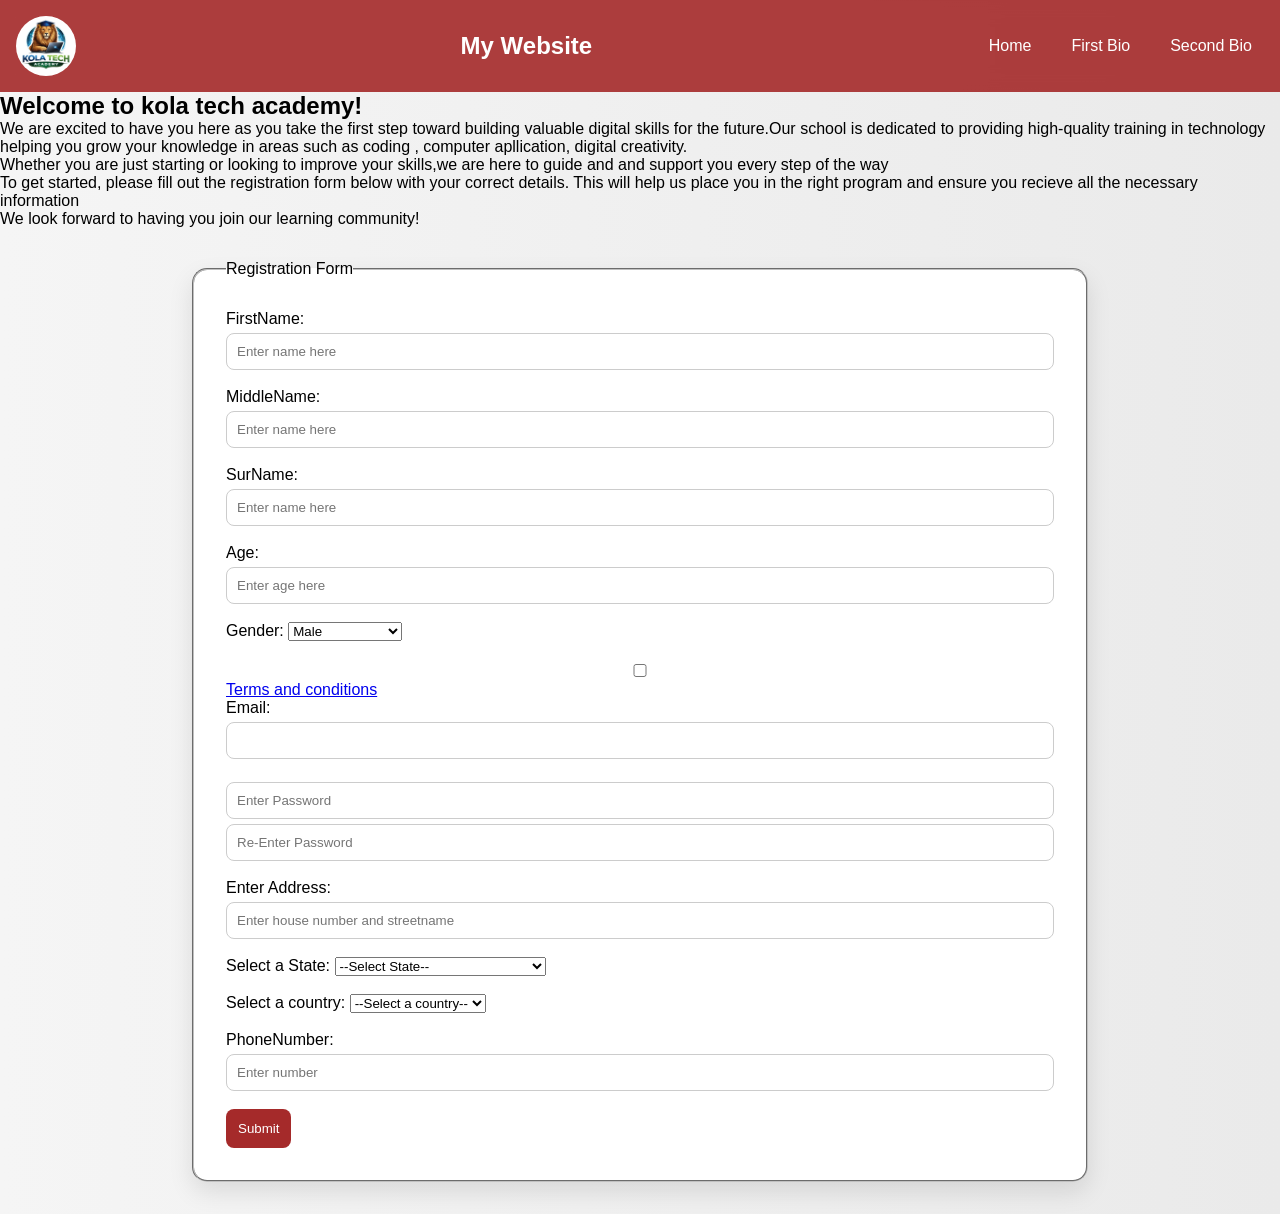
<file: index.html>
<!DOCTYPE html>
<html lang="en">

<head>
    <meta charset="UTF-8">
    <meta name="viewport" content="width=device-width, initial-scale=1.0">
    <link rel="stylesheet" href="home.css">
    <title>Home Page</title>
</head>

<body>
    <header>
    <div class="nav-div">
        <img src="Pictures/logo.png" class="logo">

        <h1 class="nav-head">My Website</h1>

        <!-- Hamburger -->
        <div class="menu-toggle" id="menu-toggle">
            ☰
        </div>

        <!-- Nav Links -->
        <ul id="nav-links">
            <li><a href="home.html">Home</a></li>
            <li><a href="bio page 1.html">First Bio</a></li>
            <li><a href="bio page 2.html">Second Bio</a></li>
        </ul>
    </div>
</header>
    <section>
        <div class="body">
            <h2>Welcome to kola tech academy!</h2>
            <p>We are excited to have you here as you take the first
                step toward building valuable digital skills for
                the future.Our school is dedicated to providing
                high-quality training in technology helping you
                grow your knowledge in areas such as coding ,
                computer apllication, digital creativity. </p>
            <p>Whether you are just starting or looking to improve your skills,we are here to guide and and support you
                every step of the way</p>
            <p>To get started, please fill out the registration form below with your correct details. This will help us
                place you in the right program and ensure you recieve all the necessary information</p>
            <p>We look forward to having you join our learning community!</p>
        </div>
    </section>


    <form action="bio page 1.html" method="GET">
        <fieldset>
            <legend>Registration Form</legend>
            <div class="contain">
                <label for="first_name">FirstName:</label>
                <input type="text" placeholder="Enter name here" name="FirstName" required>
            </div>
            <br>
            <div class="contain">
                <label for="Middle_Name">MiddleName:</label>
                <input type="text" placeholder="Enter name here">
            </div>
            <br>
            <div class="contain">
                <label for="sur_name">SurName:</label>
                <input type="text" placeholder="Enter name here" name="SurName" required>
            </div>
            <br>
            <div class="contain">
                <label for="Age">Age:</label>
                <input type="number" placeholder="Enter age here" age="Age" required>
            </div>
            <br>
            <div class="contain">
                <label for="gender">Gender: </label>
                <select>
                    <option>Male</option>
                    <option>Female</option>
                    <option>Rather Not Say</option>
                    <option>Custom</option>
                </select>
            </div>
            <br>
            <div class="contain" id="Terms">
                <input type="checkbox" class="checkbox">
                <a href=" ">Terms and conditions</a>
            </div>
            <!-- <br> -->
            <div class="contain">
                <label for="Email">Email:</label>
                <input type="Email" Email="Email" required>
            </div>
            <br>
            <div class="contain">
                <!-- Your HTML fields (give them ids) -->
                <input type="password" id="password" placeholder="Enter Password">
                <input type="password" id="confirm_password" placeholder="Re-Enter Password">
                 </div>

                <br>
                <div class="contain">
                    <label for="address">Enter Address: </label>
                    <input type="text" placeholder="Enter house number and streetname" required>
                </div>
                <br>
                <div class="contain">
                    <label for="states">Select a State:</label>
                    <select id="states" name="states">
                        <option value="">--Select State--</option>
                        <option value="Abia">Abia</option>
                        <option value="Adamawa">Adamawa</option>
                        <option value="Akwa Ibom">Akwa Ibom</option>
                        <option value="Anambra">Anambra</option>
                        <option value="Bauchi">Bauchi</option>
                        <option value="Bayelsa">Bayelsa</option>
                        <option value="Benue">Benue</option>
                        <option value="Borno">Borno</option>
                        <option value="Cross River">Cross River</option>
                        <option value="Delta">Delta</option>
                        <option value="Ebonyi">Ebonyi</option>
                        <option value="Edo">Edo</option>
                        <option value="Ekiti">Ekiti</option>
                        <option value="Enugu">Enugu</option>
                        <option value="FCT">Federal Capital Territory (Abuja)</option>
                        <option value="Gombe">Gombe</option>
                        <option value="Imo">Imo</option>
                        <option value="Jigawa">Jigawa</option>
                        <option value="Kaduna">Kaduna</option>
                        <option value="Kano">Kano</option>
                        <option value="Katsina">Katsina</option>
                        <option value="Kebbi">Kebbi</option>
                        <option value="Kogi">Kogi</option>
                        <option value="Kwara">Kwara</option>
                        <option value="Lagos">Lagos</option>
                        <option value="Nasarawa">Nasarawa</option>
                        <option value="Niger">Niger</option>
                        <option value="Ogun">Ogun</option>
                        <option value="Ondo">Ondo</option>
                        <option value="Osun">Osun</option>
                        <option value="Oyo">Oyo</option>
                        <option value="Plateau">Plateau</option>
                        <option value="Rivers">Rivers</option>
                        <option value="Sokoto">Sokoto</option>
                        <option value="Taraba">Taraba</option>
                        <option value="Yobe">Yobe</option>
                        <option value="Zamfara">Zamfara</option>
                    </select>
                </div>
                <br>
                <div class="contain">
                    <label for="countries">Select a country:</label>
                    <select id="countries" name="countries">
                        <option value="">--Select a country--</option>
                        <option value="afghanistan">Afghanistan</option>
                        <option value="albania">Albania</option>
                        <option value="algeria">Algeria</option>
                        <option value="argentina">Argentina</option>
                        <option value="australia">Australia</option>
                        <option value="austria">Austria</option>
                        <option value="bangladesh">Bangladesh</option>
                        <option value="belgium">Belgium</option>
                        <option value="brazil">Brazil</option>
                        <option value="canada">Canada</option>
                        <option value="china">China</option>
                        <option value="denmark">Denmark</option>
                        <option value="egypt">Egypt</option>
                        <option value="finland">Finland</option>
                        <option value="france">France</option>
                        <option value="germany">Germany</option>
                        <option value="ghana">Ghana</option>
                        <option value="india">India</option>
                        <option value="indonesia">Indonesia</option>
                        <option value="italy">Italy</option>
                        <option value="japan">Japan</option>
                        <option value="kenya">Kenya</option>
                        <option value="mexico">Mexico</option>
                        <option value="netherlands">Netherlands</option>
                        <option value="nigeria">Nigeria</option>
                        <option value="norway">Norway</option>
                        <option value="pakistan">Pakistan</option>
                        <option value="philippines">Philippines</option>
                        <option value="poland">Poland</option>
                        <option value="portugal">Portugal</option>
                        <option value="qatar">Qatar</option>
                        <option value="russia">Russia</option>
                        <option value="saudi_arabia">Saudi Arabia</option>
                        <option value="south_africa">South Africa</option>
                        <option value="spain">Spain</option>
                        <option value="sweden">Sweden</option>
                        <option value="switzerland">Switzerland</option>
                        <option value="turkey">Turkey</option>
                        <option value="uk">United Kingdom</option>
                        <option value="usa">United States</option>
                        <option value="vietnam">Vietnam</option>
                        <option value="zambia">Zambia</option>
                        <option value="zimbabwe">Zimbabwe</option>
                    </select>
                </div>
                <br>
                <div class="contain">
                    <label for="PhoneNumber">PhoneNumber:</label>
                    <input type="number" placeholder="Enter number" age="Age" required>
                </div>
                <br>
                <div class="contain">
                    <button type="submit" class="submit-btn">Submit</button>
                </div>
        </fieldset>
    </form>

    <script>
    const toggle = document.getElementById("menu-toggle");
    const navLinks = document.getElementById("nav-links");

    toggle.addEventListener("click", () => {
        navLinks.classList.toggle("active");
    });
</script>
</body>

</html>
</file>
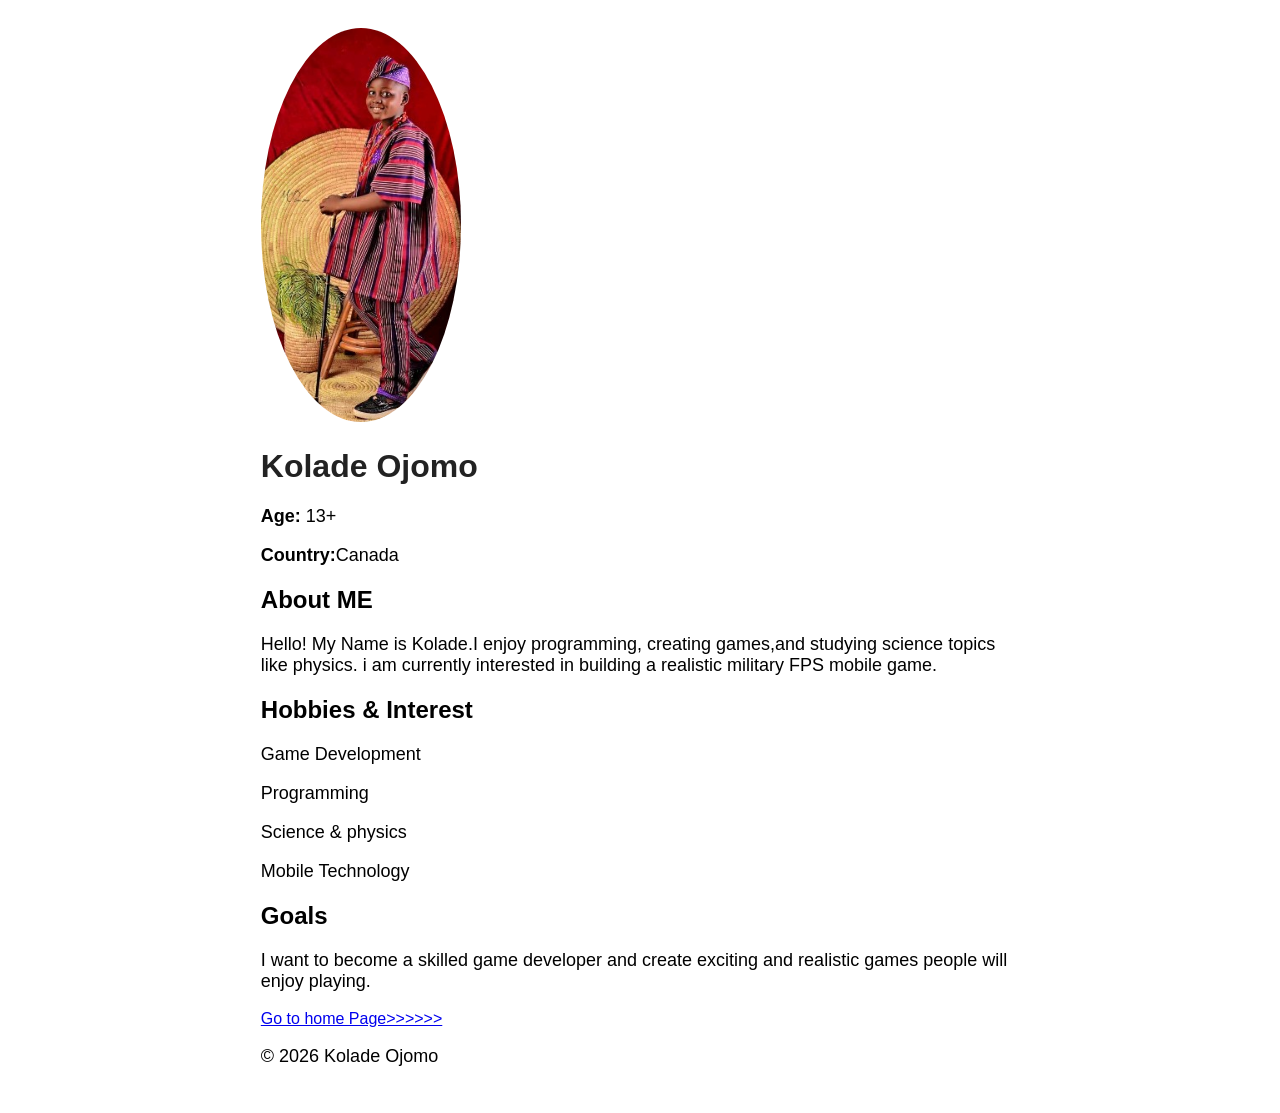
<file: bio page 1.html>
<!DOCTYPE html>
<html lang="en">

<head>
    <meta charset="UTF-8">
    <meta name="viewpoint" content="width=device-width,
        initial-scale=1.0">
    <title>Kolade Bio page</title>
    <link rel="stylesheet" href="boi1.css">
         
   
</head>

<body>

    <div class="container">
        <img src="Pictures/Ko.jpg" alt="profile pics">
        <h1>Kolade Ojomo</h1>
           
        <div class="section">
            <p style="color: black;"><strong>Age:</strong> 13+</p>
            <p><strong>Country:</strong>Canada</p>
        </div>

        <div class="section">
            <h2>About ME</h2>
            <p>
                Hello! My Name is Kolade.I enjoy programming,
                creating games,and studying science topics
                like physics. i am currently interested in
                building a realistic military FPS mobile game.
            </p>
        </div>

        <div class="section">
            <h2>Hobbies & Interest</h2>
            <p> Game Development</p>
            <p>Programming</p>
            <P>Science & physics</P>
            <P>Mobile Technology</P>
        </div>
        <div class="section">
            <h2>Goals</h2>
            <p>
                I want to become a skilled game developer
                and create exciting and realistic games
                people will enjoy playing.
            </p>
            <a href="index.html">Go to home Page>>>>>></a>
            <footer>
                <p>&copy; 2026 Kolade Ojomo</p>
            </footer>
        </div>
</body>

</html>
</file>
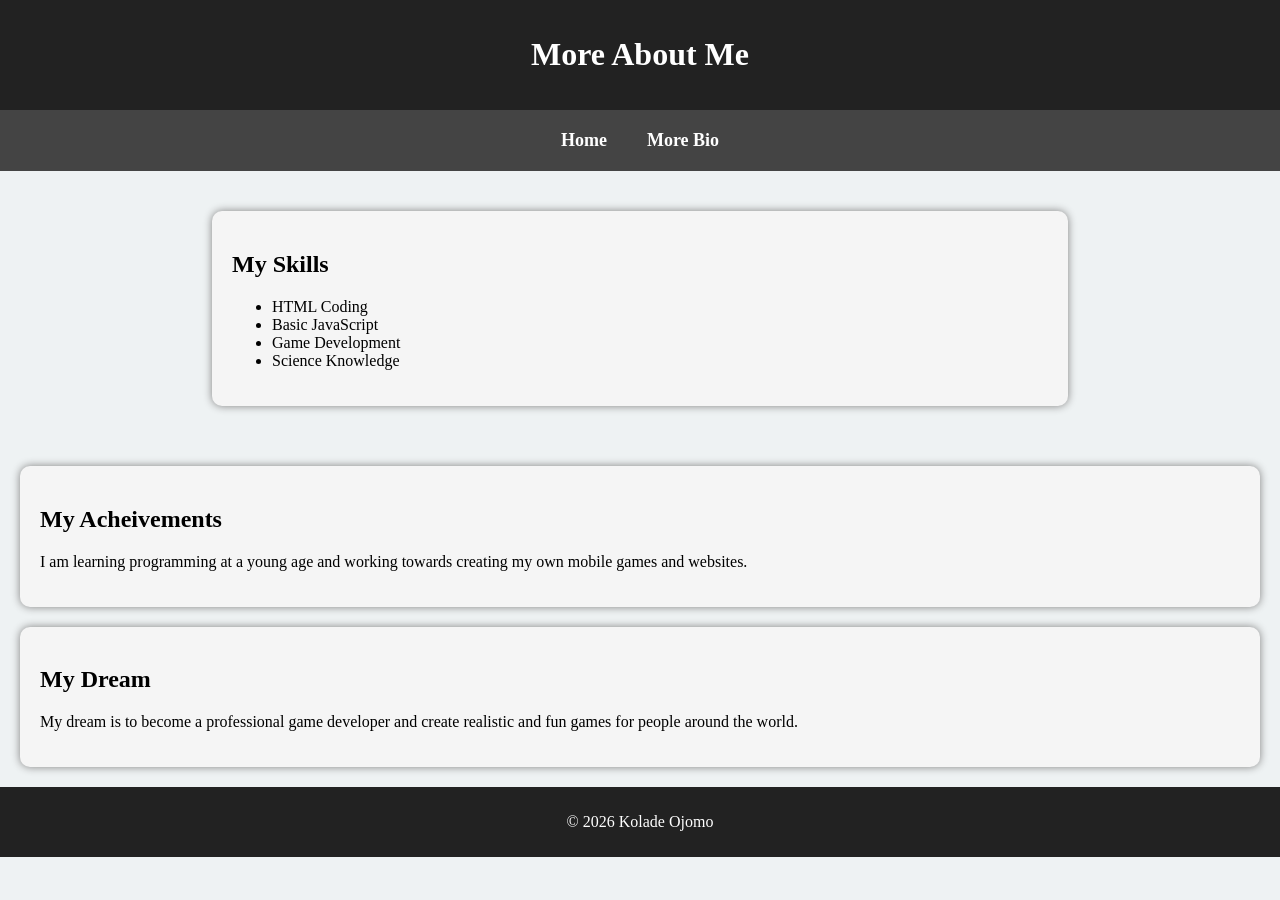
<file: bio page 2.html>
<!DOCTYPE html>
<html lang="en">

<head>
    <meta charset="UTF-8">
    <meta name="viewport" content="width=device-width, initial-scale=1.0">
    <title>More About Kolade</title>
    <link rel="stylesheet" href="Bio2.css">
</head>

<body>
    <header>
        <h1>More About Me </h1>
    </header>

    <nav>
        <a href="index.html">Home</a>
        <a href="bio page 1.html">More Bio</a>
    </nav>

    <div class="container">
        <div class="card">
            <h2>My Skills</h2>
            <ul>
                <li>HTML Coding</li>
                <li>Basic JavaScript</li>
                <li>Game Development</li>
                <li>Science Knowledge</li>
            </ul>
        </div>
    </div>
    <div class="card">
        <h2> My Acheivements</h2>
        <p>
            I am learning programming at a
            young age and working towards
            creating my own mobile games
            and websites.
        </p>
    </div>
    <div class="card">
        <H2>My Dream</H2>
        <p>
            My dream is to become a
            professional game developer and create
            realistic and fun games for
            people around the world.
        </p>
    </div>
    <footer> <p>&copy; 2026 Kolade Ojomo</p>
    </footer>
    
</body>

</html>
</file>
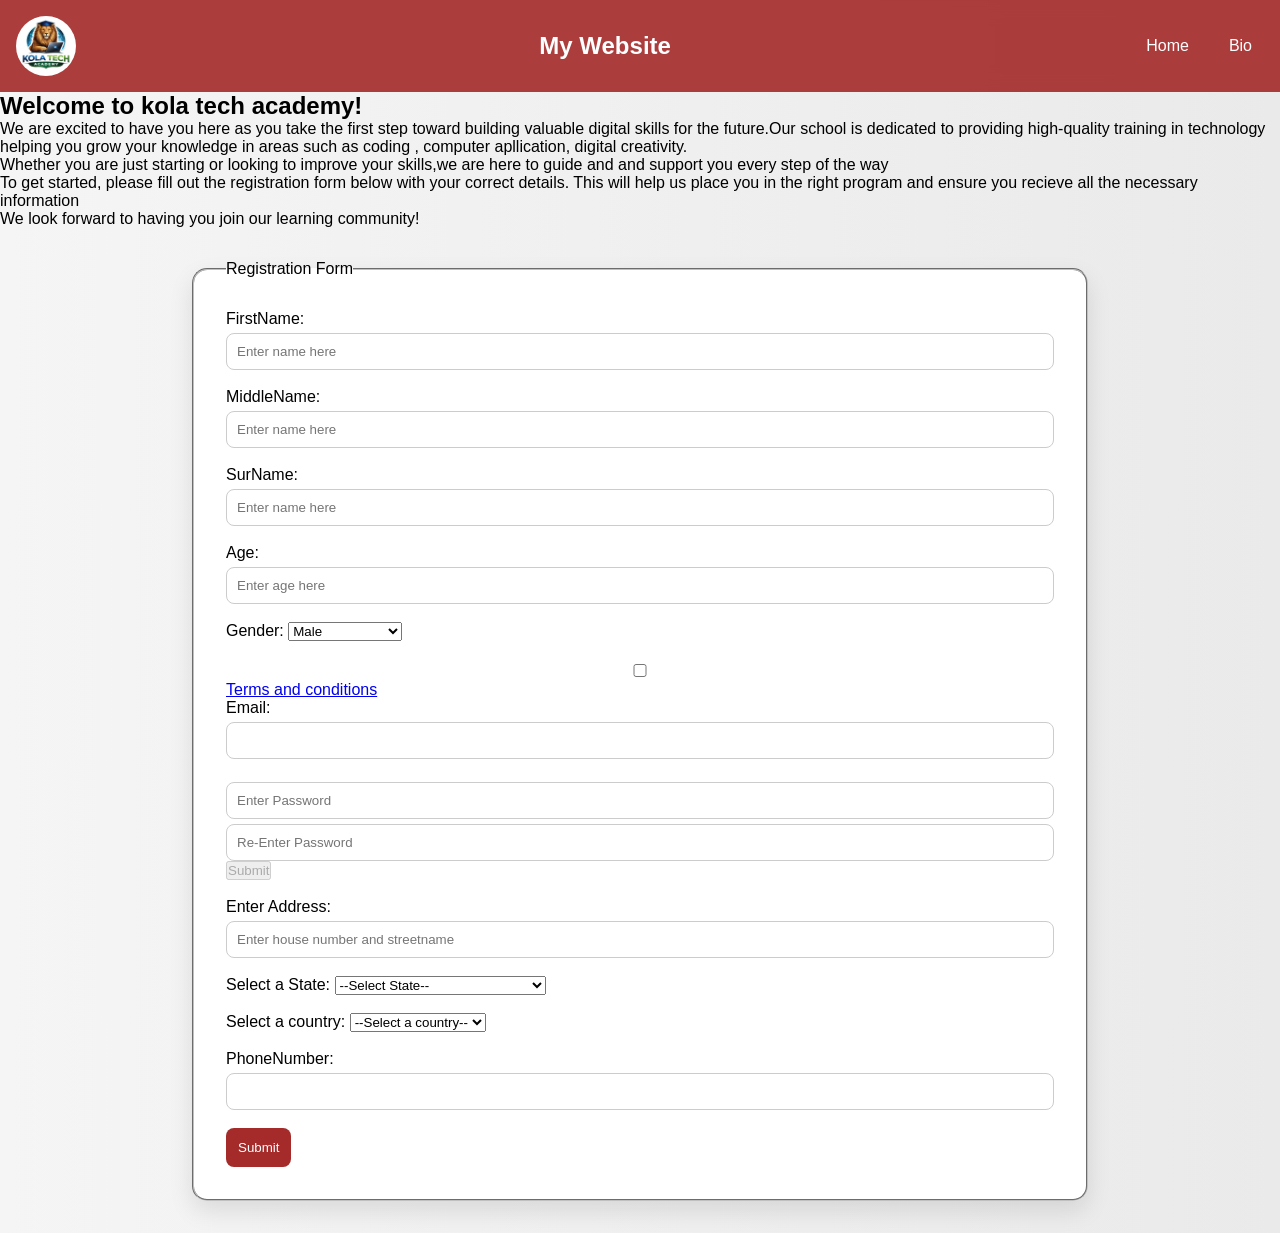
<file: home.html>
<!DOCTYPE html>
<html lang="en">

<head>
    <meta charset="UTF-8">
    <meta name="viewport" content="width=device-width, initial-scale=1.0">
    <link rel="stylesheet" href="home.css">
    <title>Home Page</title>
</head>

<body>
    <header>
    <div class="nav-div">
        <img src="Pictures/logo.png" class="logo">

        <h1 class="nav-head">My Website</h1>

        <!-- Hamburger -->
        <div class="menu-toggle" id="menu-toggle">
            ☰
        </div>

        <!-- Nav Links -->
        <ul id="nav-links">
            <li><a href="home.html">Home</a></li>
            <li><a href="bio page 1.html">Bio</a></li>
        </ul>
    </div>
</header>
    <section>
        <div class="body">
            <h2>Welcome to kola tech academy!</h2>
            <p>We are excited to have you here as you take the first
                step toward building valuable digital skills for
                the future.Our school is dedicated to providing
                high-quality training in technology helping you
                grow your knowledge in areas such as coding ,
                computer apllication, digital creativity. </p>
            <p>Whether you are just starting or looking to improve your skills,we are here to guide and and support you
                every step of the way</p>
            <p>To get started, please fill out the registration form below with your correct details. This will help us
                place you in the right program and ensure you recieve all the necessary information</p>
            <p>We look forward to having you join our learning community!</p>
        </div>
    </section>


    <form action="bio page 1.html" method="GET">
        <fieldset>
            <legend>Registration Form</legend>
            <div class="contain">
                <label for="first_name">FirstName:</label>
                <input type="text" placeholder="Enter name here" name="FirstName" required>
            </div>
            <br>
            <div class="contain">
                <label for="Middle_Name">MiddleName:</label>
                <input type="text" placeholder="Enter name here">
            </div>
            <br>
            <div class="contain">
                <label for="sur_name">SurName:</label>
                <input type="text" placeholder="Enter name here" name="SurName" required>
            </div>
            <br>
            <div class="contain">
                <label for="Age">Age:</label>
                <input type="number" placeholder="Enter age here" age="Age" required>
            </div>
            <br>
            <div class="contain">
                <label for="gender">Gender: </label>
                <select>
                    <option>Male</option>
                    <option>Female</option>
                    <option>Rather Not Say</option>
                    <option>Custom</option>
                </select>
            </div>
            <br>
            <div class="contain" id="Terms">
                <input type="checkbox" class="checkbox">
                <a href=" ">Terms and conditions</a>
            </div>
            <!-- <br> -->
            <div class="contain">
                <label for="Email">Email:</label>
                <input type="Email" Email="Email" required>
            </div>
            <br>
            <div class="contain">
                <!-- Your HTML fields (give them ids) -->
                <input type="password" id="password" placeholder="Enter Password">
                <input type="password" id="confirm_password" placeholder="Re-Enter Password">
                <span id="password_match_message" style="color: red; font-size: 0.9em;"></span>
                <button type="submit" id="submitBtn" disabled="false">Submit</button>
            </div>

                <br>
                <div class="contain">
                    <label for="address">Enter Address: </label>
                    <input type="text" placeholder="Enter house number and streetname" required>
                </div>
                <br>
                <div class="contain">
                    <label for="states">Select a State:</label>
                    <select id="states" name="states">
                        <option value="">--Select State--</option>
                        <option value="Abia">Abia</option>
                        <option value="Adamawa">Adamawa</option>
                        <option value="Akwa Ibom">Akwa Ibom</option>
                        <option value="Anambra">Anambra</option>
                        <option value="Bauchi">Bauchi</option>
                        <option value="Bayelsa">Bayelsa</option>
                        <option value="Benue">Benue</option>
                        <option value="Borno">Borno</option>
                        <option value="Cross River">Cross River</option>
                        <option value="Delta">Delta</option>
                        <option value="Ebonyi">Ebonyi</option>
                        <option value="Edo">Edo</option>
                        <option value="Ekiti">Ekiti</option>
                        <option value="Enugu">Enugu</option>
                        <option value="FCT">Federal Capital Territory (Abuja)</option>
                        <option value="Gombe">Gombe</option>
                        <option value="Imo">Imo</option>
                        <option value="Jigawa">Jigawa</option>
                        <option value="Kaduna">Kaduna</option>
                        <option value="Kano">Kano</option>
                        <option value="Katsina">Katsina</option>
                        <option value="Kebbi">Kebbi</option>
                        <option value="Kogi">Kogi</option>
                        <option value="Kwara">Kwara</option>
                        <option value="Lagos">Lagos</option>
                        <option value="Nasarawa">Nasarawa</option>
                        <option value="Niger">Niger</option>
                        <option value="Ogun">Ogun</option>
                        <option value="Ondo">Ondo</option>
                        <option value="Osun">Osun</option>
                        <option value="Oyo">Oyo</option>
                        <option value="Plateau">Plateau</option>
                        <option value="Rivers">Rivers</option>
                        <option value="Sokoto">Sokoto</option>
                        <option value="Taraba">Taraba</option>
                        <option value="Yobe">Yobe</option>
                        <option value="Zamfara">Zamfara</option>
                    </select>
                </div>
                <br>
                <div class="contain">
                    <label for="countries">Select a country:</label>
                    <select id="countries" name="countries">
                        <option value="">--Select a country--</option>
                        <option value="afghanistan">Afghanistan</option>
                        <option value="albania">Albania</option>
                        <option value="algeria">Algeria</option>
                        <option value="argentina">Argentina</option>
                        <option value="australia">Australia</option>
                        <option value="austria">Austria</option>
                        <option value="bangladesh">Bangladesh</option>
                        <option value="belgium">Belgium</option>
                        <option value="brazil">Brazil</option>
                        <option value="canada">Canada</option>
                        <option value="china">China</option>
                        <option value="denmark">Denmark</option>
                        <option value="egypt">Egypt</option>
                        <option value="finland">Finland</option>
                        <option value="france">France</option>
                        <option value="germany">Germany</option>
                        <option value="ghana">Ghana</option>
                        <option value="india">India</option>
                        <option value="indonesia">Indonesia</option>
                        <option value="italy">Italy</option>
                        <option value="japan">Japan</option>
                        <option value="kenya">Kenya</option>
                        <option value="mexico">Mexico</option>
                        <option value="netherlands">Netherlands</option>
                        <option value="nigeria">Nigeria</option>
                        <option value="norway">Norway</option>
                        <option value="pakistan">Pakistan</option>
                        <option value="philippines">Philippines</option>
                        <option value="poland">Poland</option>
                        <option value="portugal">Portugal</option>
                        <option value="qatar">Qatar</option>
                        <option value="russia">Russia</option>
                        <option value="saudi_arabia">Saudi Arabia</option>
                        <option value="south_africa">South Africa</option>
                        <option value="spain">Spain</option>
                        <option value="sweden">Sweden</option>
                        <option value="switzerland">Switzerland</option>
                        <option value="turkey">Turkey</option>
                        <option value="uk">United Kingdom</option>
                        <option value="usa">United States</option>
                        <option value="vietnam">Vietnam</option>
                        <option value="zambia">Zambia</option>
                        <option value="zimbabwe">Zimbabwe</option>
                    </select>
                </div>
                <br>
                <div class="contain">
                    <label for="PhoneNumber">PhoneNumber:</label>
                    <input type="PhoneNumber">
                </div>
                <br>
                <div class="contain">
                    <button type="submit" class="submit-btn">Submit</button>
                </div>
        </fieldset>
    </form>

    <script>
    const toggle = document.getElementById("menu-toggle");
    const navLinks = document.getElementById("nav-links");

    toggle.addEventListener("click", () => {
        navLinks.classList.toggle("active");
    });
</script>
</body>

</html>
</file>
<file: home.css>
/* Reset */
* {
    margin: 0;
    padding: 0;
    box-sizing: border-box;
}

body {
    font-family: 'Segoe UI', sans-serif;
    background: linear-gradient(to right, #f5f5f5, #eaeaea);
}

/* Navbar */
.nav-div {
    display: flex;
    align-items: center;
    justify-content: space-between;
    background: rgba(165, 42, 42, 0.9);
    backdrop-filter: blur(10px);
    padding: 1rem;
    position: sticky;
    top: 0;
}

/* Logo */
.logo {
    width: 60px;
    height: 60px;
    border-radius: 50%;
}

/* Title */
.nav-head {
    color: white;
    font-size: 1.5rem;
}

/* Nav links */
ul {
    display: flex;
    list-style: none;
    gap: 1rem;
    transition: 0.3s ease;
}

li a {
    text-decoration: none;
    color: white;
    padding: 8px 12px;
    border-radius: 8px;
    transition: 0.3s;
}

li a:hover {
    background: rgba(255,255,255,0.2);
}

/* Hamburger */
.menu-toggle {
    display: none;
    font-size: 1.8rem;
    color: white;
    cursor: pointer;
}

/* Cards (Modern UI) */
fieldset {
    background: white;
    border-radius: 15px;
    padding: 2rem;
    width: 70%;
    margin: 2rem auto;
    box-shadow: 0 10px 25px rgba(0,0,0,0.1);
    animation: fadeIn 1s ease;
}

/* Inputs */
input {
    width: 100%;
    padding: 10px;
    border-radius: 8px;
    border: 1px solid #ccc;
    margin-top: 5px;
    transition: 0.3s;
}

input:focus {
    border-color: brown;
    outline: none;
    box-shadow: 0 0 5px rgba(165,42,42,0.5);
}

/* Button */
.submit-btn {
    background: brown;
    color: white;
    border: none;
    padding: 12px;
    border-radius: 8px;
    cursor: pointer;
    transition: 0.3s;
}

.submit-btn:hover {
    transform: scale(1.05);
    background: darkred;
}

/* Animation */
@keyframes fadeIn {
    from {
        opacity: 0;
        transform: translateY(20px);
    }
    to {
        opacity: 1;
        transform: translateY(0);
    }
}

@media (max-width: 768px) {

    .menu-toggle {
        display: block;
    }

    ul {
        position: absolute;
        top: 70px;
        right: 0;
        background: brown;
        flex-direction: column;
        width: 200px;
        text-align: center;

        /* Hidden by default */
        display: none;
        padding: 1rem;
        border-radius: 10px 0 0 10px;
    }

    ul.active {
        display: flex;
        animation: fadeIn 0.3s ease;
    }

    fieldset {
        width: 95%;
    }
}
</file>
<file: boi1.css>
body {
            font-family: Arial, Helvetica, sans-serif;
            background-color: black text-align center margin none;

        }

        .container {
            background: white;
            width: 80%;
            margin: 20px;
            border-radius: 12px;

        }

        img {
            width: 100px;
            border-radius: 50%;

        }

        h1 {
            color: #222
        }

        p {
            font-size: 18px;

        }

        .section {
            margin-top: 20px;
        }

    /* Default styles (Desktop first) */
.container {
    width: 60%;
    margin: auto;
    padding: 20px;
}

img {
    width: 200px;
    border-radius: 50%;
}

h1 {
    font-size: 32px;
}

.section {
    margin-top: 20px;
}


/* Mobile View */
@media (max-width: 600px) {
    .container {
        width: 95%;
        padding: 10px;
        text-align: center;
    }

    img {
        width: 120px;
    }

    h1 {
        font-size: 22px;
    }

    h2 {
        font-size: 18px;
    }

    p {
        font-size: 14px;
    }

    a {
        display: inline-block;
        margin-top: 10px;
        font-size: 14px;
    }

    footer {
        font-size: 12px;
        margin-top: 15px;
    }
}
</file>
<file: Bio2.css>
body {
            font-family: Ariel sans-serif;
            margin: auto;
            background-color: #eef2f3;
        }

        header {
            background-color: #222;
            color: white;
            text-align: center;
            padding: 15px;
        }

        nav {
            background-color: #444;
            padding: 10px;
            text-align: center;
        }

        nav a {
            color: white;
            margin: 10px;
            text-decoration: none;
            font-weight: bold;
        }

        nav a:hover {
            color: lightblue;
        }

        .container {
            padding: 20px;
        }

        .card {
            background: white;
            padding: 15px;
            margin: 15px 0;
            border-radius: 10px;
            box-shadow: 0 0 8px gray;
        }

        footer {
            background-color: #222;
            color: white;
            text-align: center;
            padding: 10px;
            margin-top: 20px;
        }

        /* Default (Desktop) */
.container {
    width: 70%;
    margin: auto;
}

.card {
    background: #f5f5f5;
    padding: 20px;
    margin: 20px;
    border-radius: 10px;
}

nav {
    display: flex;
    justify-content: center;
    gap: 20px;
}

nav a {
    text-decoration: none;
    font-size: 18px;
}


/* Mobile View */
@media (max-width: 600px) {

    header h1 {
        font-size: 22px;
        text-align: center;
    }

    nav {
        flex-direction: column;
        align-items: center;
        gap: 10px;
    }

    nav a {
        font-size: 16px;
        display: block;
    }

    .container {
        width: 95%;
        padding: 10px;
    }

    .card {
        margin: 10px 0;
        padding: 15px;
    }

    h2 {
        font-size: 18px;
        text-align: center;
    }

    p, li {
        font-size: 14px;
        text-align: center;
    }

    ul {
        padding-left: 0;
        list-style-position: inside;
    }

    footer {
        text-align: center;
        font-size: 12px;
        margin-top: 20px;
    }
}
</file>
